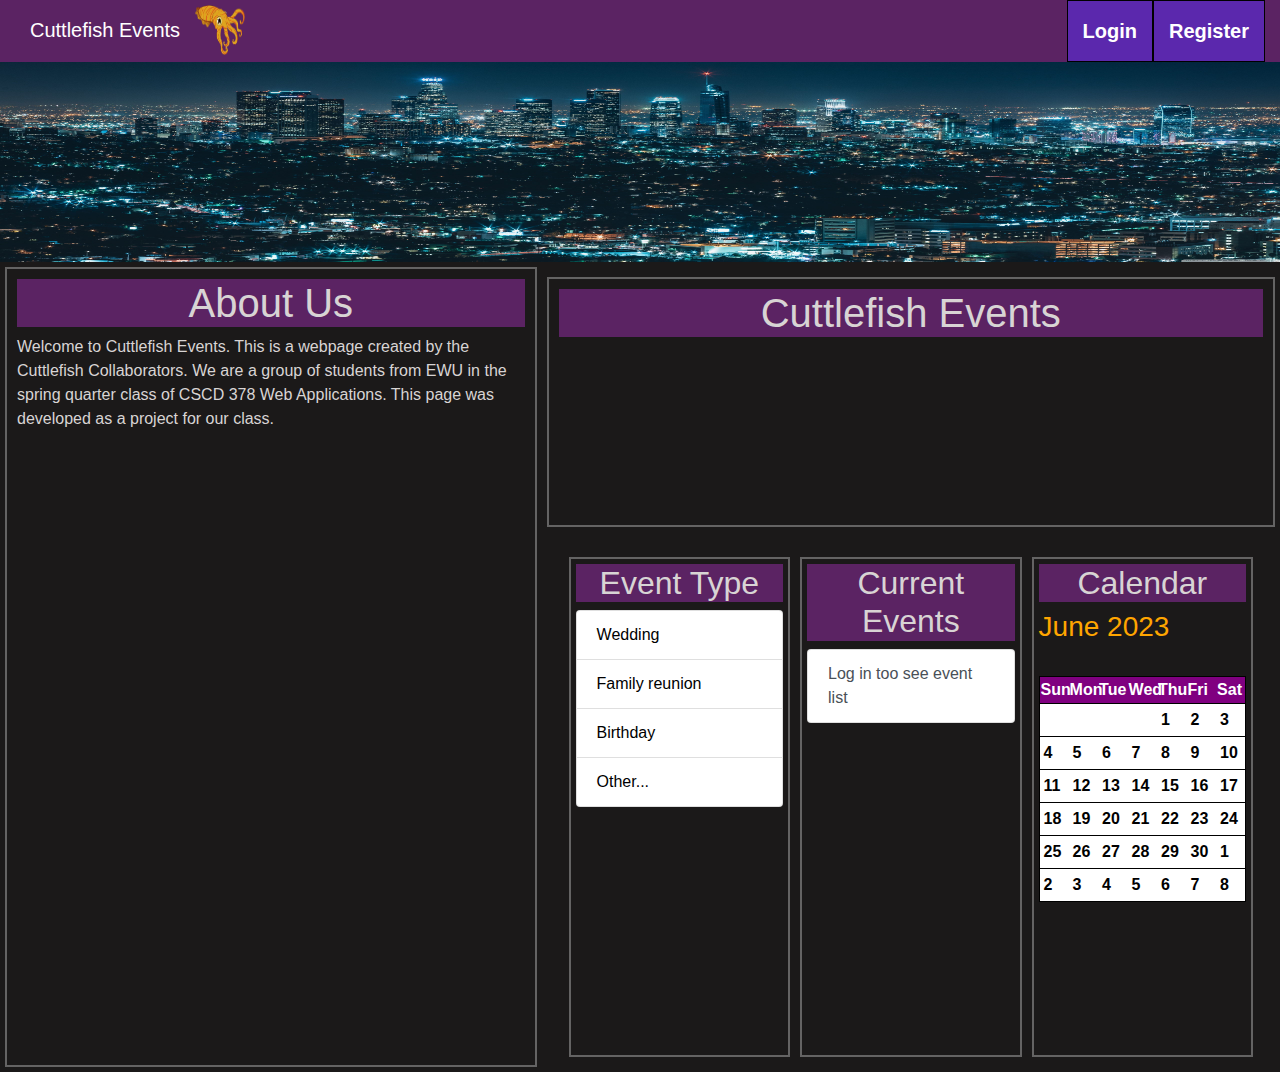
<file: HTML/index.html>
<!DOCTYPE html>
<html lang = eg>
<head>
  <link rel="stylesheet" href="https://cdn.jsdelivr.net/npm/bootstrap@4.3.1/dist/css/bootstrap.min.css" integrity="sha384-ggOyR0iXCbMQv3Xipma34MD+dH/1fQ784/j6cY/iJTQUOhcWr7x9JvoRxT2MZw1T" crossorigin="anonymous">
<meta name="nav" content="width=device-width, initial-scale=1">
  <link rel="stylesheet" href="../CSS/styles.css">
</head>
<body>

<nav class="topnav">
  <div class="container-fluid">
    <div class="navbar-header">
      <a class="navbar-brand" href="#">
        <img alt="Home" src="./Cuttlefishy.png"
             width= "50"  height= "50" "./Cuttlefishy.png">
      </a>
      <a class="title" href="../HTML/index.html">Cuttlefish Events</a>
      <a class="login" href="../PHP/register.php">Register</a>
      <a class="login" href="../PHP/login.php">Login</a>
    </div>
  </div>
</nav>

<img src="../image/346725.jpg" style="height: 200px; width: 100%;" alt="uhhhidk" >

<div style="display: flex;">
    <section class="about">
      <h1 style = "background-color: #5b2363"><center>About Us</center></h1>
      <p>Welcome to Cuttlefish Events. This is a webpage created by the Cuttlefish Collaborators.
        We are a group of students from EWU in the spring quarter class of CSCD 378 Web Applications. This page was developed as a project for our class. </p>
    </section>
    <div class="sideboxes">
      <div class="bigsidebox">
        <h1 style = "background-color: #5b2363"><center>Cuttlefish Events</center></h1>
      </div>
      <div class ="smallsideboxes">
        <h2 style = "background-color: #5b2363"><center>Event Type</center></h2>
        <ul class="list-group" >
          <li class="list-group-item" style="color: black;">Wedding</li>
          <li class="list-group-item" style="color: black;">Family reunion</li>
          <li class="list-group-item" style="color: black;">Birthday</li>
          <li class="list-group-item" style="color: black;">Other...</li>
        </ul>
      </div>
      <div class ="smallsideboxes">
        <h2 style = "background-color: #5b2363"><center>Current Events</center></h2>
        <div class="list-group">
          <a href="#" class="list-group-item list-group-item-action">Log in too see event list</a>
        </div>
      </div>
      <div class ="smallsideboxes">
        <h2 style = "background-color: #5b2363"><center>Calendar</center></h2>
        <head>
          <style>
            table {
              border-collapse: collapse;
              background: white;
              color: black;
            }

            th,
            td {
              font-weight: bold;
            }
          </style>
        </head>

        <body>
        <h3 style="color: orange;">
          June 2023
        </h3>
        <br />

        <table>
          <thead>
          <tr>
            <th style="color: white; background: purple;">
              Sun</th>
            <th style="color: white; background: purple;">
              Mon</th>
            <th style="color: white; background: purple;">
              Tue</th>
            <th style="color: white; background: purple;">
              Wed</th>
            <th style="color: white; background: purple;">
              Thu</th>
            <th style="color: white; background: purple;">
              Fri</th>
            <th style="color: white; background: purple;">
              Sat</th>
          </tr>
          </thead>

          <tbody>
          <tr>
            <td></td>
            <td></td>
            <td></td>
            <td></td>
            <td>1</td>
            <td>2</td>
            <td>3</td>
          </tr>
          <tr></tr>
          <tr>
            <td>4</td>
            <td>5</td>
            <td>6</td>
            <td>7</td>
            <td>8</td>
            <td>9</td>
            <td>10</td>
          </tr>
          <tr>
            <td>11</td>
            <td>12</td>
            <td>13</td>
            <td>14</td>
            <td>15</td>
            <td>16</td>
            <td>17</td>
          </tr>
          <tr>
            <td>18</td>
            <td>19</td>
            <td>20</td>
            <td>21</td>
            <td>22</td>
            <td>23</td>
            <td>24</td>
          </tr>
          <tr>
            <td>25</td>
            <td>26</td>
            <td>27</td>
            <td>28</td>
            <td>29</td>
            <td>30</td>
            <td>1</td>
          </tr>
          <tr>
            <td>2</td>
            <td>3</td>
            <td>4</td>
            <td>5</td>
            <td>6</td>
            <td>7</td>
            <td>8</td>
          </tr>
          </tbody>
        </table>
        </body>
      </div>
    </div>
  </div>
  


</body>
</html>
</file>
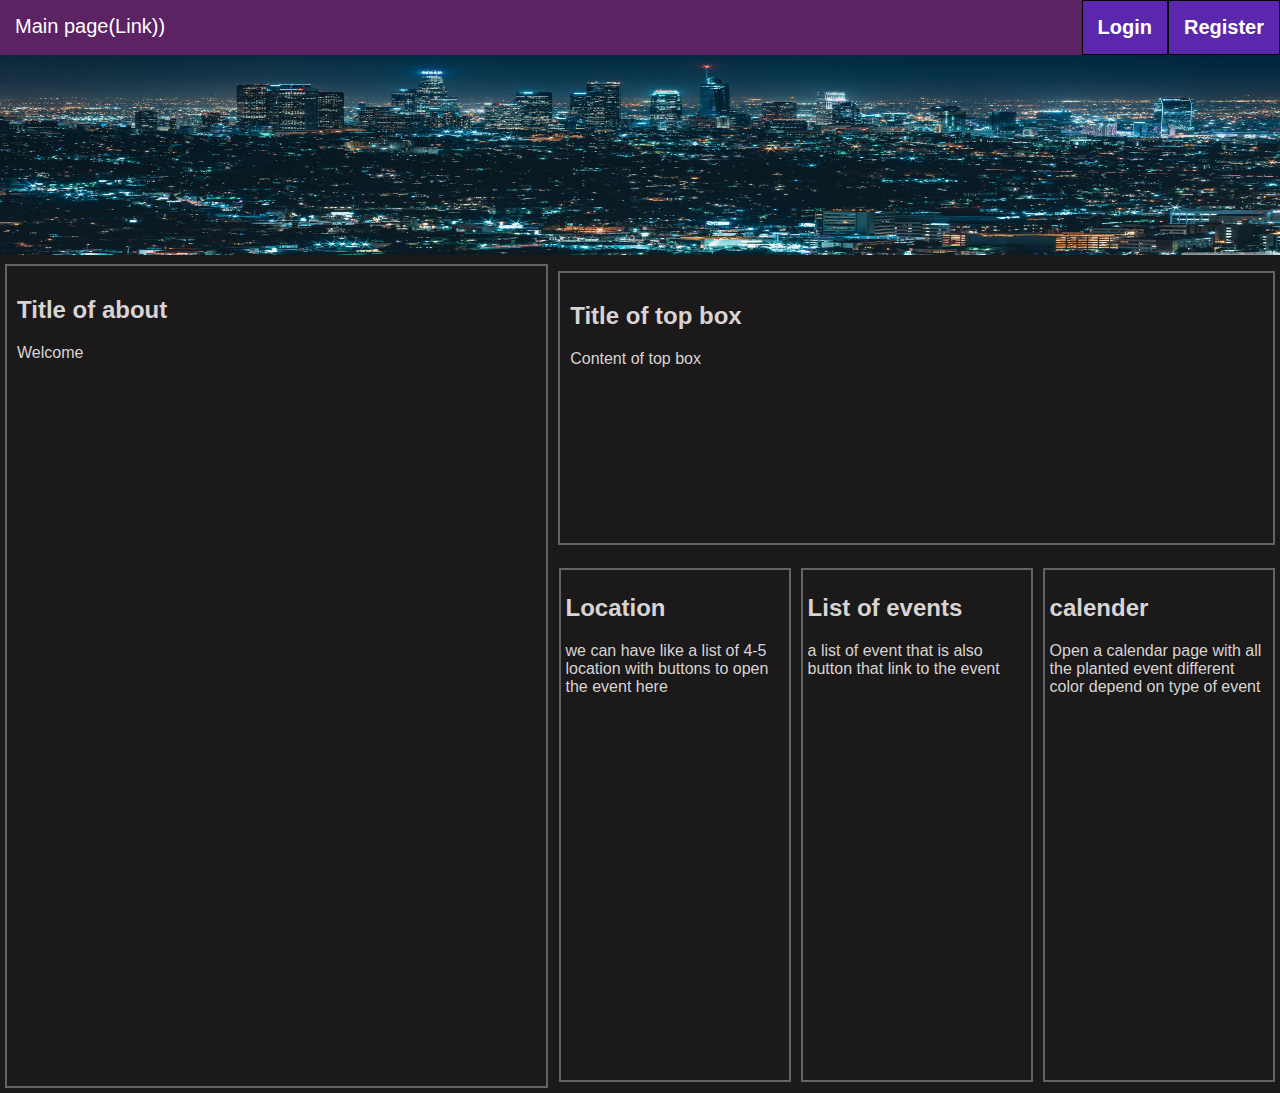
<file: HTML/home.html>
<!DOCTYPE html>
<html lang = eg>
<head>
<meta name="nav" content="width=device-width, initial-scale=1">
  <link rel="stylesheet" href="../CSS/styles.css">
</head>
<body>

<div class="topnav">
  <a class="title" href="./home.html">Main page(Link))</a>
  <a class="login" href="register.html">Register</a>
  <a class="login" href="login.html">Login</a>
</div>
<img src="../image/346725.jpg" style="height: 200px; width: 100%;" alt="uhhhidk" >

<div style="display: flex;">
    <div class="about">
      <h2>Title of about</h2>
      <p>Welcome</p>
    </div>
    <div class="sideboxes">
      <div class="bigsidebox">
        <h2>Title of top box</h2>
        <p>Content of top box</p>
      </div>
      <div class ="smallsideboxes">
        <h2>Location</h2>
        <p>we can have like a list of 4-5 location with buttons to open the event here </p>
      </div>
      <div class ="smallsideboxes">        
        <h2>List of events</h2>
        <p>a list of event that is also button that link to the event</p>
      </div>
      <div class ="smallsideboxes">
        <h2>calender</h2>
        <p>Open a calendar page with all the planted event different color depend on type of event</p>
      </div>
    </div>
  </div>
  


</body>
</html>
</file>
<file: CSS/styles.css>
body {
  margin: 0;
  font-family: Arial, Helvetica, sans-serif;
  color: #d8d4d4;
  background-color: #1b1919;
}

.topnav {
  overflow: hidden;
  background-color: #5b2363;
}
.topnav a.title {
  float: left;
  color: #ffffff;
  text-align: center;
  padding: 15px 15px;
  text-decoration: none;
  font-size: 20px;
}
form {
  background-color: #a19999;
  padding: 20px;
  border-radius: 5px;
  box-shadow: 0 0 10px rgba(0, 0, 0, 0.2);
}
.topnav a.login {
  float: right;
  border: 1px solid #000000;
  background-color: rgb(91, 40, 173);

  color: #ffffff;
  text-align: center;
  padding: 15px 15px;
  text-decoration: none;
  font-size: 20px;
  font-weight: bold;
}

.Home{
  float: right;
  border: 1px solid #000000;
  background-color: rgb(91, 40, 173);

  color: #ffffff;
  text-align: center;
  padding: 15px 15px;
  text-decoration: none;
  font-size: 20px;
  font-weight: bold;
}
.register {
  display: flex;
  justify-content: center;
  align-items: center;
  height: 100vh;
}
.submit-button {
  display: flex;
  justify-content: center;
}
.about {
  width: 50%; 
  height: 800px; 
  padding: 10px; 
  border: 2px solid rgb(100, 99, 99); 
  margin: 5px;
}
.sideboxes {
  width: 70%;
  display: flex; 
  flex-wrap: wrap; 
  align-items: center; 
  justify-content: center;
}
.bigsidebox {
  width: 100%; 
  height: 250px; 
  padding: 10px; 
  border: 2px solid rgb(100, 99, 99); 
  margin: 5px;
}
.smallsideboxes {
  width: 30%; 
  height: 500px; 
  padding: 5px; 
  border: 2px solid rgb(100, 99, 99); 
  margin: 5px;
}
input[type="text"], input[type="username"], input[type="password"], input[type="passcheck"] {
    width: 100%;
    padding: 5px 5px;
    margin: 5px;
    display: inline-block;
    border: 1px solid #e7e5e5;
    box-sizing: border-box;
}

table{
  table-layout: fixed;
  width:100%;
  border: 1px solid;
  border-collapse: collapse;
}

tr,td{
  padding: 4px;
  justify-content: center;
  border-bottom: 1px solid;
}
tr:hover{
  background-color: #570861;
}
.eventInfo{
  display: inline-table;
  margin: 10px;
}

inset{
  box-shadow: 5px 10px;
}
</file>
